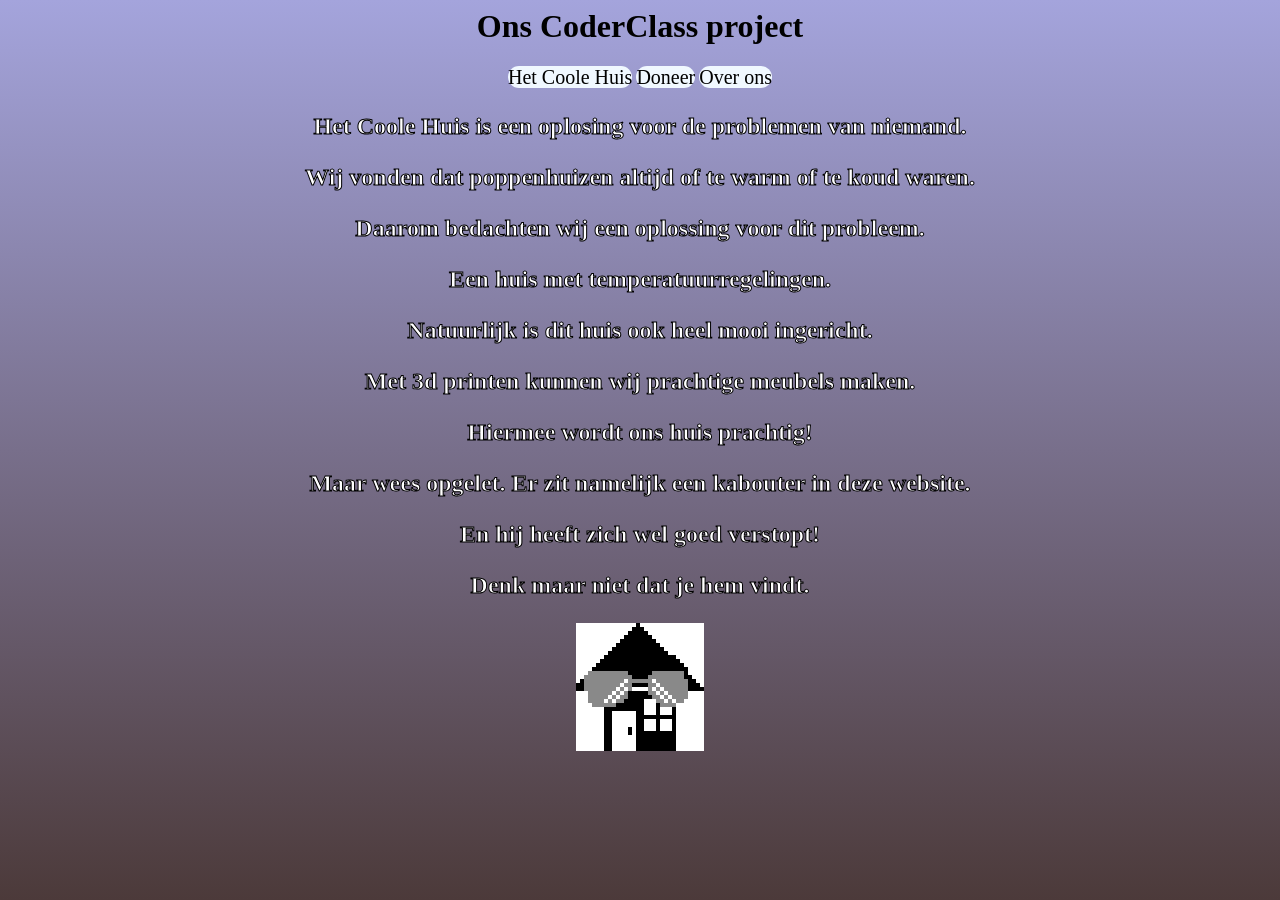
<file: index.html>
<head>
    <link rel="stylesheet" href="JS + CSS + README/style.css">
    <link rel="icon" href="img/Logo_Huis.png" type="image/png">
    <title>Het Beste Smart Home</title>
</head>

<body>
    <h1>Ons CoderClass project</h1>
    <a href="Project_Apollo.html">Het Coole Huis</a>
    <a href="Doneer.html">Doneer</a>
    <a href="Over_ons.html">Over ons</a>
    <p>Het Coole Huis is een oplosing voor de problemen van niemand.</p>
    <p>Wij vonden dat poppenhuizen altijd of te warm of te koud waren.</p>
    <p>Daarom bedachten wij een oplossing voor dit probleem.</p>
    <p>Een huis met temperatuurregelingen.</p>
    <p>Natuurlijk is dit huis ook heel mooi ingericht.</p>
    <p>Met 3d printen kunnen wij prachtige meubels maken.</p>
    <p>Hiermee wordt ons huis prachtig!</p>
    <p>Maar wees opgelet. Er zit namelijk een <a href="snake.html" class="snake">kabouter</a> in deze website.</p>
    <p>En hij heeft zich wel goed verstopt!</p>
    <p>Denk maar niet dat je hem vindt.</p>
    <img src="img/Animation website.gif" alt="Animated GIF" width="128" height="128">
</body>
</file>
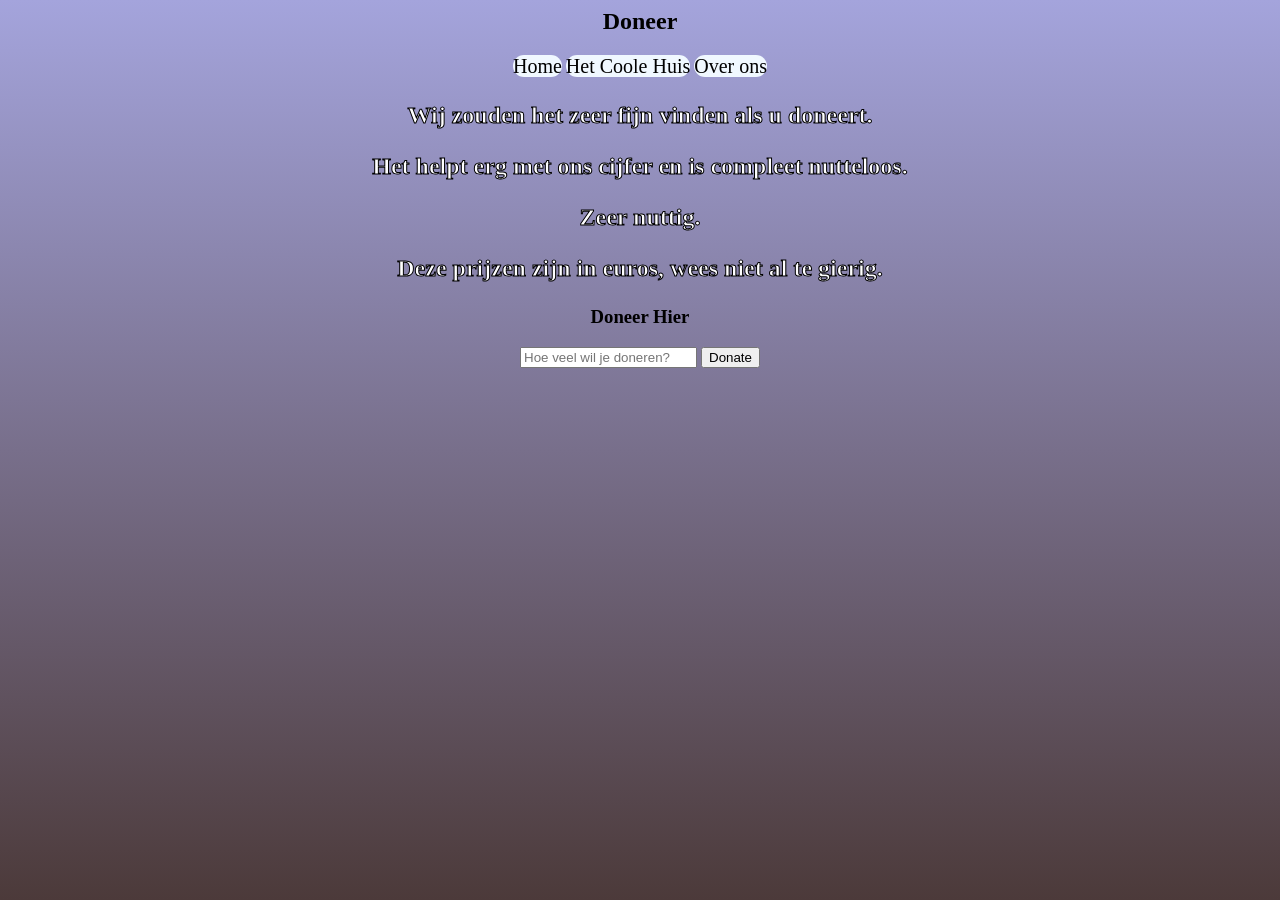
<file: Doneer.html>
<head>
    <link rel="stylesheet" href="JS + CSS + README/style.css">
    <link rel="icon" href="img/Logo_Huis.png" type="image/png">
    <title>Doneer</title>
</head>

<body>
    <h2>Doneer</h2>
    <a href="index.html">Home</a>
    <a href="Project_Apollo.html">Het Coole Huis</a>
    <a href="Over_ons.html">Over ons</a>
    <p>Wij zouden het zeer fijn vinden als u doneert.</p>
    <p>Het helpt erg met ons cijfer en is compleet nutteloos.</p>
    <p>Zeer nuttig.</p>
    <p>Deze prijzen zijn in euros, wees niet al te gierig.</p>
    <h3>Doneer Hier</h3>
    <input type="number" id="numberInput" placeholder="Hoe veel wil je doneren?">
    <button onclick="checkNumber()">Donate</button>
    <p id="result"></p>
    <script src="JS + CSS + README/Easter_Eggs.js"></script>
</body>
</file>
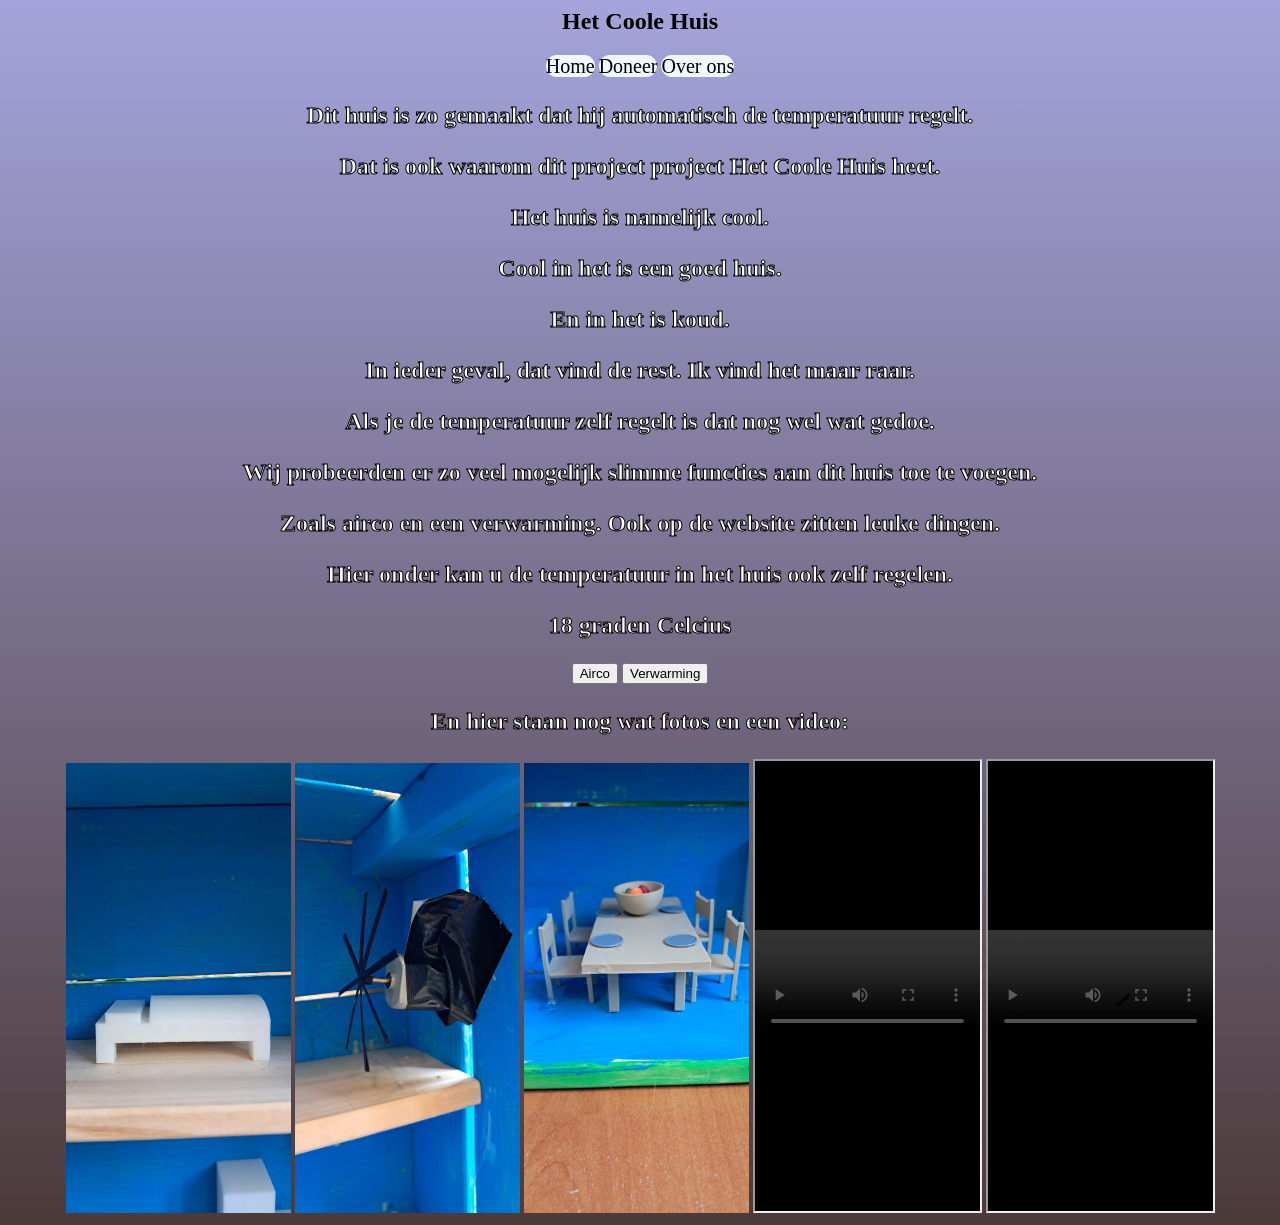
<file: Project_Apollo.html>
<head>
    <link rel="stylesheet" href="JS + CSS + README/style.css">
    <link rel="icon" href="img/Logo_Huis.png" type="image/png">
    <title>Het Coole Huis</title>
</head>

<body>
    <h2>Het Coole Huis</h2>
    <a href="index.html">Home</a>
    <a href="Doneer.html">Doneer</a>
    <a href="Over_ons.html">Over ons</a>
    <p>Dit huis is zo gemaakt dat hij automatisch de temperatuur regelt.</p>
    <p>Dat is ook waarom dit project project Het Coole Huis heet.</p>
    <p>Het huis is namelijk cool.</p>
    <p>Cool in het is een goed huis.</p>
    <p>En in het is koud.</p>
    <p>In ieder geval, dat vind de rest. Ik vind het maar raar.</p>
    <p>Als je de temperatuur zelf regelt is dat nog wel wat gedoe.</p>
    <p>Wij probeerden er zo veel mogelijk slimme functies aan dit huis toe te voegen.</p>
    <p>Zoals airco en een verwarming. Ook op de website zitten leuke dingen.</p>
    <p>Hier onder kan u de temperatuur in het huis ook zelf regelen.</p>

    <p id="temperatuur">18 graden Celcius</p>

    <button onclick="colder()">Airco</button>
    <button onclick="warmer()">Verwarming</button>
    <script src="JS + CSS + README/Easter_Eggs.js"></script>

    <p>En hier staan nog wat fotos en een video:</p>
    <img src="img/Bed.jpeg" width="225" height="450">
    <img src="img/Waaier.jpeg" width="225" height="450">
    <img src="img/Tafel.jpeg" width="225" height="450">
    <iframe src="img/Video.mp4" width="225" height="450"></iframe>
    <iframe src="img/VideoWerken.mp4" width="225" height="450"></iframe>
</body>
</file>
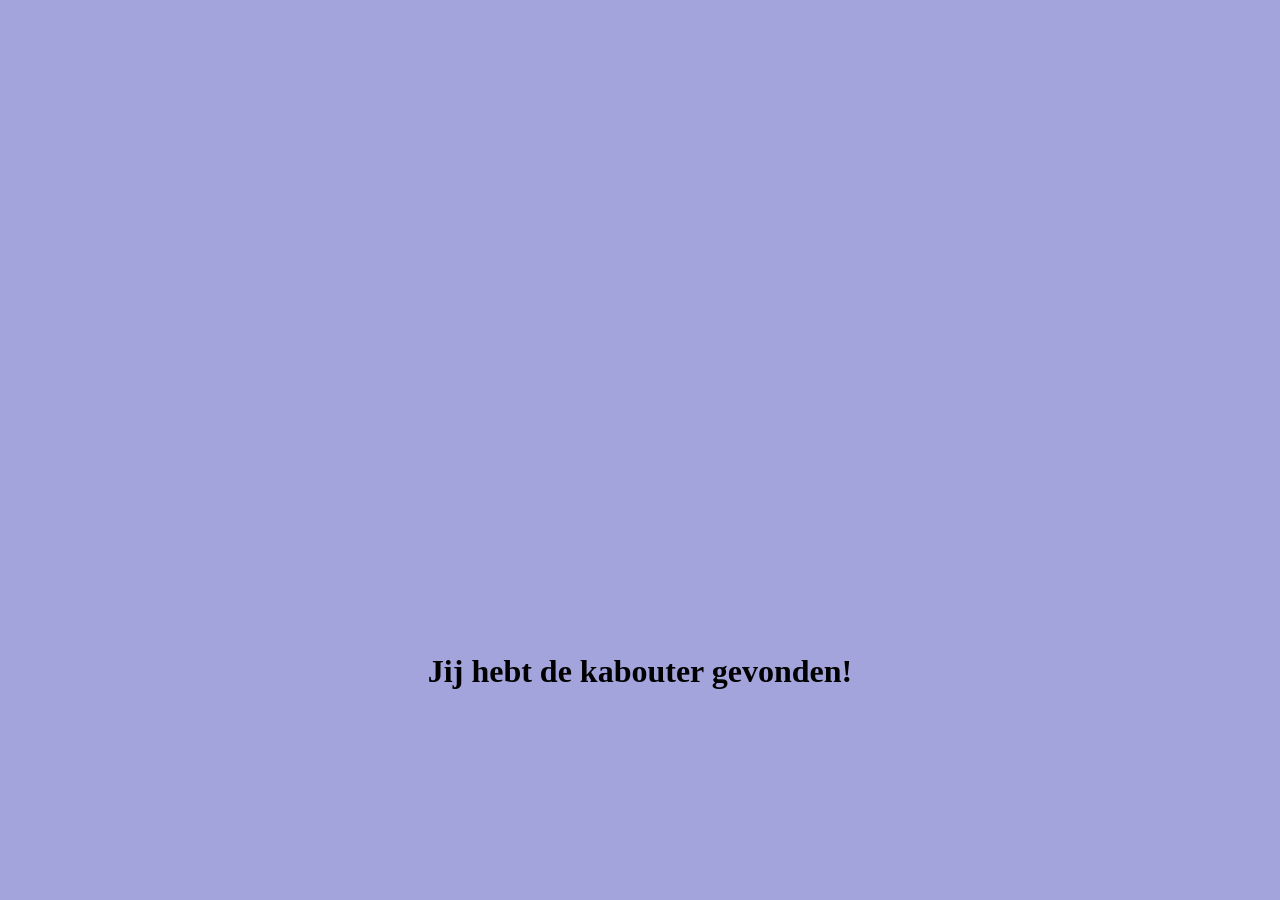
<file: snake.html>
<!DOCTYPE html>
<head>
    <title>Basic Snake HTML Game</title>
    <link rel="icon" href="img/Logo_Huis.png" type="image/png">
    <meta charset="UTF-8">
    <style>
        body {
            background-color: rgb(164, 164, 220);
            text-align: center;
        }
        canvas {
            border: 10px solid rgb(0, 0, 0);
        }
    </style>
</head>
<body>
    <iframe frameborder="0" src="https://itch.io/embed-upload/16139486?color=5adb02" allowfullscreen="" width="1000" height="620"></iframe>
    <h1>Jij hebt de kabouter gevonden!</h1>
</body>
</file>
<file: JS + CSS + README/style.css>
body {
    background-image: linear-gradient(rgb(164, 164, 220), rgb(76, 58, 58));
    text-align: center;
}

a {
    color: rgb(0, 0, 0); /* Binnenkleur */
    text-decoration: none;
    border-radius: 15px;
    font-size: 20px;
    background-color: aliceblue;
}

a.snake {
    color: white; /* Binnenkleur */
    -webkit-text-stroke: 1px black; /* Dikte en kleur van de outline */
    font-size: 24px;
    font-weight: bold;
    text-decoration: none;
    background: none;
}

a.snake:hover {
    cursor: text;
}

button {
    cursor: pointer;
}

p {
    color: white; /* Binnenkleur */
    -webkit-text-stroke: 1px black; /* Dikte en kleur van de outline */
    font-size: 24px;
    font-weight: bold;
}

h2 {
    font-size:x-large;
}
</file>
